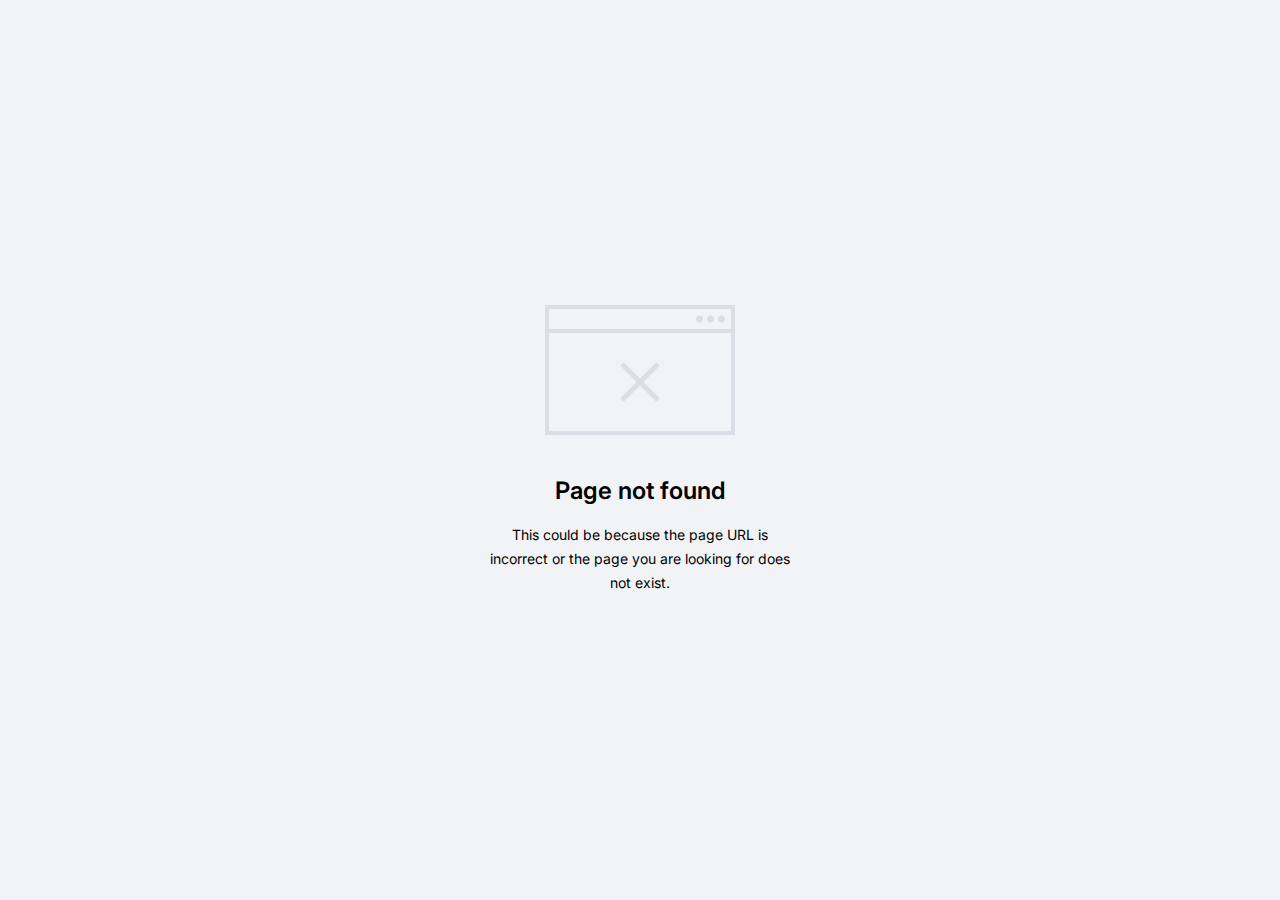
<file: euro2024sol.top/t.html>
<!DOCTYPE html>
    <html lang="en">
    <head>
        <meta charset="UTF-8">
        <title>Website Builder 404</title>
        <meta name="viewport" content="width=device-width, initial-scale=1.0">
        <meta http-equiv="X-UA-Compatible" content="ie=edge">
        <meta name="apple-mobile-web-app-capable" content="yes">
        <meta name=“theme-color” content="#F2F3F6">
        <meta property="og:title" content="Website Builder 404" />
        <meta property="og:description" content="Oooops, looks like the page you requested could not be found. Please check the URL for proper spelling and capitalization." />
        <link rel="canonical" href="https://hostinger.com/">
        <link rel="icon" type="image/png" href="[data-uri]" />
        <link href="https://fonts.googleapis.com/css?family=Inter:400,600&display=swap" rel="stylesheet">
        <style>
            *,
            :after,
            :before {
                margin: 0;
                padding: 0;
                box-sizing: border-box
            }
            a,
            body,
            div,
            em,
            h1,
            html,
            img,
            p {
                margin: 0;
                padding: 0;
                border: 0;
                font-size: 100%;
                font: inherit;
                vertical-align: baseline
            }
            :focus {
                outline: 0
            }
            body {
                line-height: 1;
                -webkit-font-smoothing: antialiased;
                word-wrap: wrap;
                cursor: default
            }
            [hidden] {
                display: none
            }

            html {
                font-size: 100%;
                -webkit-text-size-adjust: 100%;
                -ms-text-size-adjust: 100%
            }

            img {
                width: 100%;
                max-width: 190px;
                height: auto;
                border: 0;
            }
            html {
                color: #000;
                background-color: #F2F3F6;
            }

            .chromeframe {
                margin: .2em 0;
                background: #F2F3F6;
                color: #000;
                padding: .2em 0
            }

            .main-404-container {
                width: 100%;
            }

            .wrapper-404 {
                display: flex;
                flex-direction: column;
                max-width: 300px;
                justify-content: center;
                height: 100vh;
                margin: 0 auto;
                align-items: center;
            }

            .title-404, .text-404 {
                font-family: 'Inter', sans-serif;
                text-align: center;
            }

            .title-404 {
                font-weight: 600;
                font-size: 24px;
                margin-top: 40px;
                margin-bottom: 16px;
                line-height: 1.33;
            }

            .text-404 {
                font-size: 14px;
                line-height: 1.72;
            }

            @media screen and (max-width: 767px){
                img {
                    max-width: 160px;
                }

                .title-404 {
                    margin-top: 32px;
                }
            }
 

        </style>
    </head>
    <body>
        <main class="main-404-container">
            <div class="wrapper-404">
            <img src="[data-uri]" alt="a computer screen with a cross - stitch pattern"/>
            <p class="title-404"> Page not found </p>
            <p class="text-404"> This could be because the page URL is incorrect or the page you are looking for does not exist. </p>
            </div>
        </main>
    </body>
</html>
</file>
